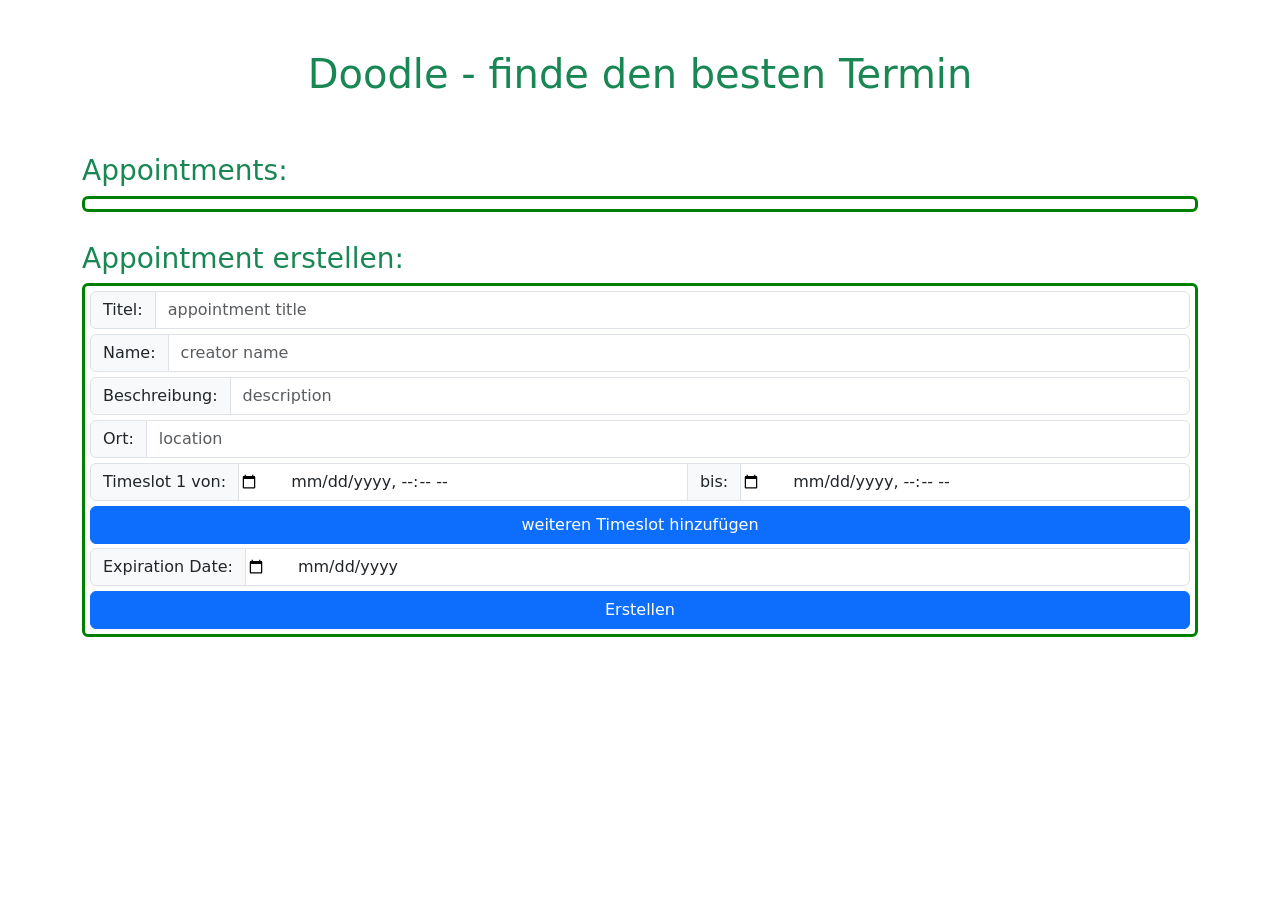
<file: frontend/index.html>
<!DOCTYPE html>
<html lang="en">
<head>
    <meta charset="UTF-8">
    <script src="https://ajax.googleapis.com/ajax/libs/jquery/3.5.1/jquery.min.js"></script>
    <link href="https://cdn.jsdelivr.net/npm/bootstrap@5.0.2/dist/css/bootstrap.min.css"
    rel="stylesheet" integrity="sha384-EVSTQN3/azprG1Anm3QDgpJLIm9Nao0Yz1ztcQTwFspd3yD65VohhpuuCOmLASjC" crossorigin="anonymous">
    <script src="https://cdn.jsdelivr.net/npm/bootstrap@5.0.2/dist/js/bootstrap.bundle.min.js"
    integrity="sha384-MrcW6ZMFYlzcLA8Nl+NtUVF0sA7MsXsP1UyJoMp4YLEuNSfAP+JcXn/tWtIaxVXM" crossorigin="anonymous"></script>
    <link rel="stylesheet" href="style.css">
    <title>Doodle</title>
</head>
<body>

 <div class="container">
    <h1 class="text-center text-success pb-5">Doodle - finde den besten Termin</h1>

    <div id="messages">

    </div>
    <!-- Übersicht aller Appointments -->
    <div id="liste">
      <h3 class="text-success">Appointments:</h3>
      <div class="card">
        <ul class="list-group list-group-numbered" id="listitems">

        </ul>
      </div>
    </div>

    <!-- Detailansicht des ausgewählten Appointments -->
    <div id="details">
      <h3 class="text-success">Detailansicht:</h3>
      <div class="card">
        <ul class="list-group list-group-flush" id="detailitem">

        </ul>
        <div id="timeslots" class="mb-1">
          
        </div>
        <div id="entryFields">
          <div id="name" class="input-group">
            <span class="input-group-text input-group-left-example">Name:</span>
            <input class="form-control" type="text" id="partName" placeholder="your name">
          </div>
          <div id="comment" class="input-group">
            <span class="input-group-text input-group-left-example">Kommentar:</span>
            <input class="form-control" type="text" id="partComm" placeholder="your comment (optional)">
          </div>
        </div>
        <button class="btn btn-primary mb-1" id="voteBtn" onclick="addVotes()">Eintragen</button>
        <ul class="list-group list-group-flush" id="partAndComm">
          
        </ul>
      </div>
    </div>

    <!-- neues Appointment anlegen -->
    <div id="anlegen">
      <h3 class="text-success">Appointment erstellen:</h3>
      <div class="card">
      <div class="input-group" id="titleCard">
        <span class="input-group-text input-group-left-example">Titel:</span>
        <input class="form-control" type="text" id="newTitle" placeholder="appointment title">
      </div>
      <div class="input-group" id="creatorCard">
        <span class="input-group-text input-group-left-example">Name:</span>
        <input class="form-control" type="text" id="newCreator" placeholder="creator name">
      </div>
      <div class="input-group" id="descriptionCard">
        <span class="input-group-text input-group-left-example">Beschreibung:</span>
        <input class="form-control" type="text" id="newDescription" placeholder="description">
      </div>
      <div class="input-group" id="locationCard">
        <span class="input-group-text input-group-left-example">Ort:</span>
        <input class="form-control" type="text" id="newLocation" placeholder="location">
      </div>
      <div class="input-group newTimeslots" id="newTimeslots_1">
        <span class="input-group-text input-group-left-example">Timeslot 1 von:</span>
        <input class="form-control timeslot_start" type="datetime-local" onkeypress="return false" id="timeslot_1_start">
        <span class="input-group-text input-group-left-example">bis:</span>
        <input class="form-control timeslot_end" type="datetime-local" onkeypress="return false" id="timeslot_1_end">
      </div>
      <div id="addedTimeslots">

      </div>
      <button class="btn btn-primary mb-1" id="btnAddTimeslot" onclick="addNewTimeslot(2)">weiteren Timeslot hinzufügen</button>
      <div class="input-group" id="expirationCard">
        <span class="input-group-text input-group-left-example">Expiration Date:</span>
        <input class="form-control" type="date" onkeypress="return false" id="newExpirationDate">
      </div>
      <button class="btn btn-primary" onclick="sendNewData()">Erstellen</button>
      </div>
    </div>
 </div>

<script src="getdata.js" type="text/javascript"></script>
</body>
</html>
</file>
<file: frontend/style.css>
body{
    padding-top: 50px;
}

.card{
    margin-bottom: 30px;
    border-width: 3px;
    border-color: green;
    padding: 5px;
}
.input-group{
    margin-bottom: 5px;
}

#error{
    font-weight: bold;
    color: red;
}

input[type="date"]::-webkit-calendar-picker-indicator {
    position: absolute;
    left: 0;
}
input[type="datetime-local"]::-webkit-calendar-picker-indicator {
    position: absolute;
    left: 0;
}
input::-webkit-datetime-edit {
    position: relative;
    left: 25px;
}
input::-webkit-datetime-edit-fields-wrapper {
    position: relative;
    left: 15px;
}
</file>
